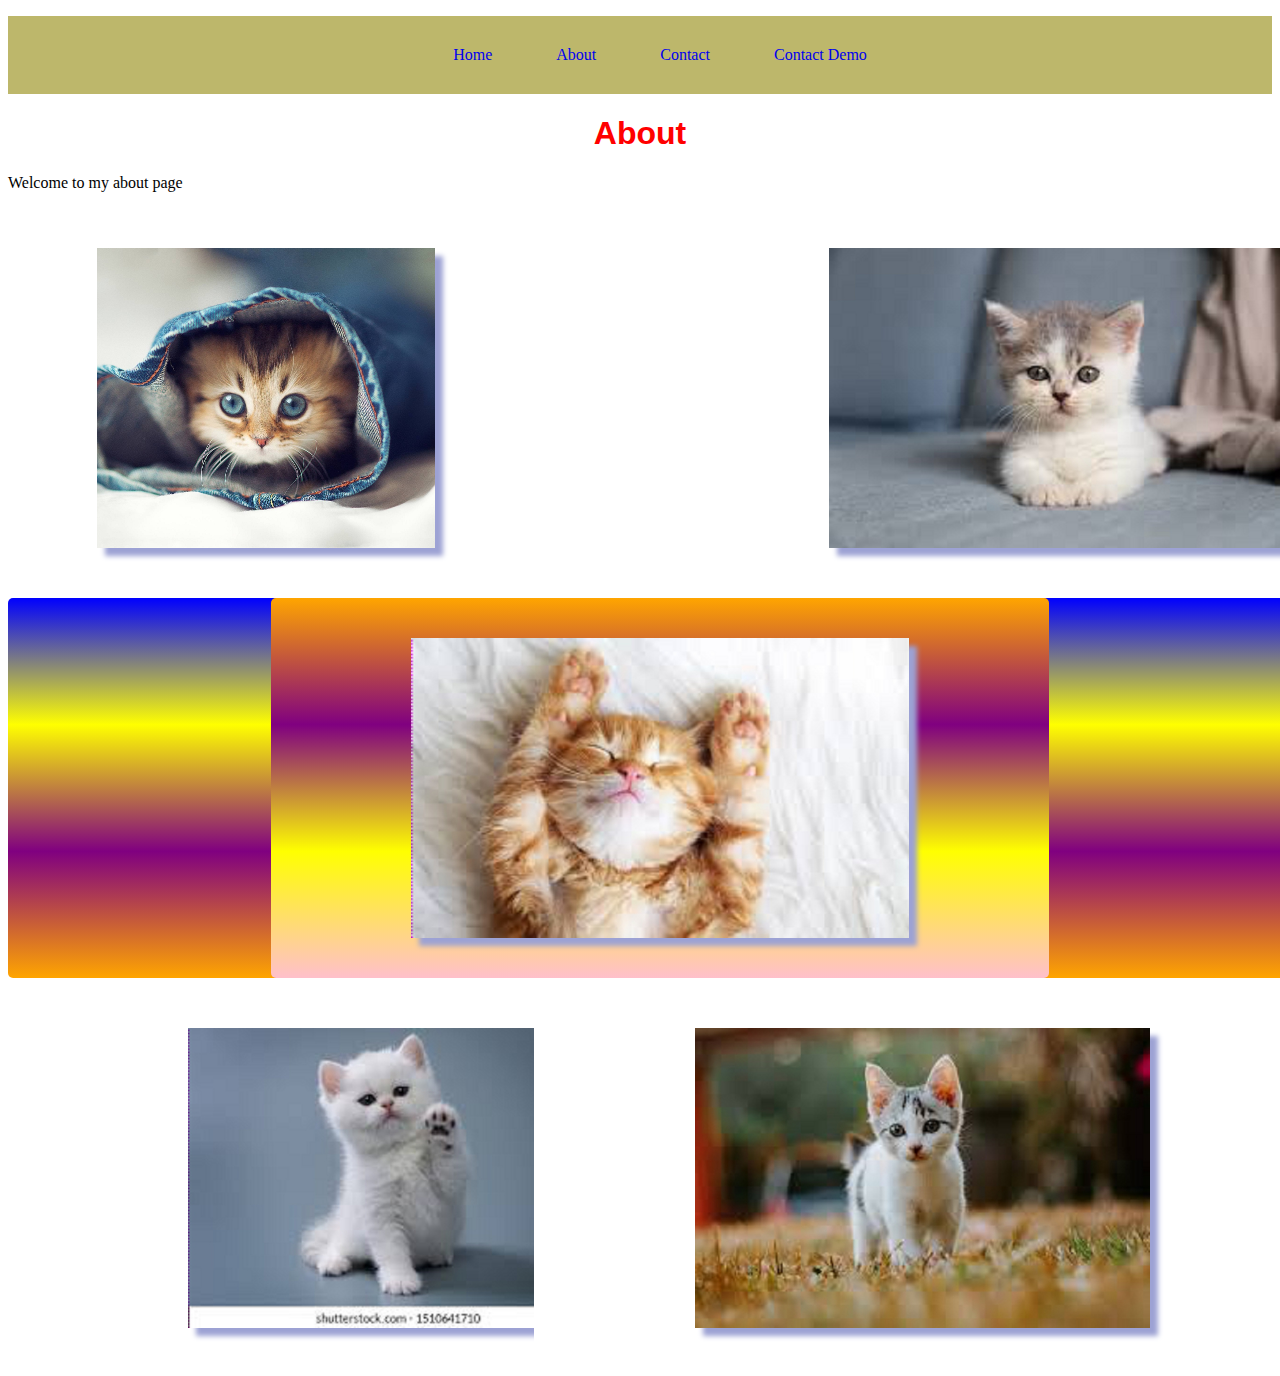
<file: coding practice/about.html>
<!DOCTYPE html>
<html lang="en">
<head>
    <meta charset="UTF-8">
    <meta http-equiv="X-UA-Compatible" content="IE=edge">
    <meta name="viewport" content="width=device-width, initial-scale=1.0">
    <title>About</title>

    <link rel="stylesheet" href="style.css">
    
</head>
<body>
    <header>
        <nav>
            <ul>
                <a href="index.html"><li>Home</li></a>
                <a href="about.html"><li>About</li></a>
                <a href="contact.html"><li>Contact</li></a>
                <a href="contactDemo.html"><li>Contact Demo</li></a>
            </ul>
        </nav>
    </header>

    <h1>About</h1>
    <p>Welcome to my about page</p>
    <div class="wrapper">
        <div class="Box a"><img src="kitten1.jpg" alt="Kitten" height="300px"></div>
        <div class="Box b"><img src="kitten2.jpg" alt="kitten" height="300px"></div>
        <div class="Box c"><img src="kitten3.jpg" alt="Kitten" height="300px"></div>
        <div class="Box d"><img src="kitten4.jpg" alt="Kitten" height="300px"></div>
        <div class="Box e"><img src="kitten5.jpg" alt="Kitten" height="300px"></div>
        <div class="Box f"><img src="kitten6.jpg" alt="Kitten" height="300px"></div>
      </div>
</body>
</html>
</file>
<file: coding practice/style.css>
h1 {
    font-family:'Segoe UI', Tahoma, Geneva, Verdana, sans-serif;
    color: red;
    text-align: center;
    /* text-shadow: -4px 4px 2px rgb(71,10,10); */
    }

/* h2 {
    text-shadow:5px 5px 2px    rgb(41, 192, 41)
} */

.title {
    color: green;
}

#italic {
    color:blueviolet;
}

nav {
    background-color: darkkhaki;
    text-align: center;
}

a {
    text-decoration-line: none;
}

nav ul {
    list-style: none;
}

nav li {
    display: inline-block;
    padding: 30px;
}

.nav-wrapper {
    background-color: rgb(13, 148, 92);
}

.container  {
    border: 3px dashed rgb(41, 192, 41);
    margin: 25px;
    padding: 30px;

}

.box {
    height: 200px;
    width: 200px;
    background: blue;
    margin: 10px;
}

@keyframes fadeMe {
    0% {
        opacity: 1;
    }
    100% {
        opacity: 0;
    }
}

#box1 {
    animation-name: fadeMe;
    animation-duration:  4s;
    animation-iteration-count: 10s;
    animation-timing-function:linear;
}

@keyframes rotation {
    0% { transform: rotate(90deg);}
    50% { transform: rotate(180deg);}
    100% { transform: rotate(360deg);}
}

#box2 {
    animation-name: rotation;
    animation-duration: 5s;
    animation-iteration-count: 8;
    animation-timing-function: ease-in-out;
    border-radius: 10%;
    background-image: radial-gradient(circle, purple, orange, yellow, pink, purple);
}

@keyframes getBigger {
    0% {transform: scale(1);}
    50% {transform: scale(2);}
    100% {transform: scale(.5);}
}

#box3 {
    animation: getBigger 5s linear;
    border-radius: 50%;
    background-color:  green;
}

@keyframes changeColours {
    0% {background-color: grey;}
    25% {background-color: purple;}
    50% {background-color: yellow;}
    75% {background-color: pink;}
    100% {background-color: grey;}
}

#box4 {
    animation: changeColours 3s 2s forwards;
}

@keyframes moveBox {
    0% {left: 0px; top: 0px;}
    25% {left: 100px; top: 0px;}
    50% {left: 100px; top: 200px;}
    75% {left: 0px; top: 200px;}
    100% {left: 0px; top: 0px;}
}

#box5 {
    position: relative;
    animation: moveBox 5s 3s;
    background: red;
}


.circle-img {
    border-radius: 20%; /* rounding */
}

#box6 {
   top: 10px;
   left: 20px;
   position: relative; 
}

/* html {
    background-image: linear-gradient(to right, blue, green, purple);
} */

img {
    box-shadow: 8px 8px 5px rgb(157, 162, 212);
    border: 0px;
}

.flex {
    margin: 20px;
    border: 3px solid rgb(190, 43, 43);
    display: flex;
    flex-wrap: wrap;
    /* justify-content: space-around; */
    /* padding: 100px; */
    /* flex-direction: column-reverse; */
}

form input {
    display: block;
    margin: 30px;
}

form input, textarea, button {
    display: block;
    margin: 30px;
}

.contact-box {
    display: flex;
    justify-content: center;
}

.row {
    margin: 30px;
}

.input-field {
    margin: 20px;
}

.wrapper {
    display: grid;
    grid-gap: 10px;
    grid-template-columns: repeat(5, [col] 20% ) ;
    grid-template-rows: repeat(3, [row] auto  );
    background-color: #fff;
    color: #444;
  }

  .Box {
    background-color: white;
    color: #fff;
    border-radius: 5px;
    padding: 40px;
    font-size: 150%;
    z-index:10;
  }

  .a {
    grid-column: col / span  2;
    grid-row: row ;
    display: flex;
    justify-content: center;
  }

  .b {
    grid-column: col 4 / span  2 ;
    grid-row: row ;
    display: flex;
    justify-content: center;
  }

  .c {
    grid-column: col /span 5;
    grid-row: row 2 ;
    display: flex;
    justify-content: center;
    background-image: linear-gradient(blue, yellow, purple, orange);
  }

  .d {
    grid-column: col / span 3;
    grid-row: row 3 ;
    display: flex;
    justify-content: center;
  }

  .e {
    grid-column: col 3 / span 3;
    grid-row: row 3;
    display: flex;
    justify-content: center;
  }

  .f {
    grid-column: col 2 / span 3;
    grid-row: row 2  ;
    background-color: rgba(49,121,207, 0.5);
    z-index: 20;
    display: flex;
    justify-content: center;
    background-image: linear-gradient(orange, purple, yellow, pink);
  }
</file>
